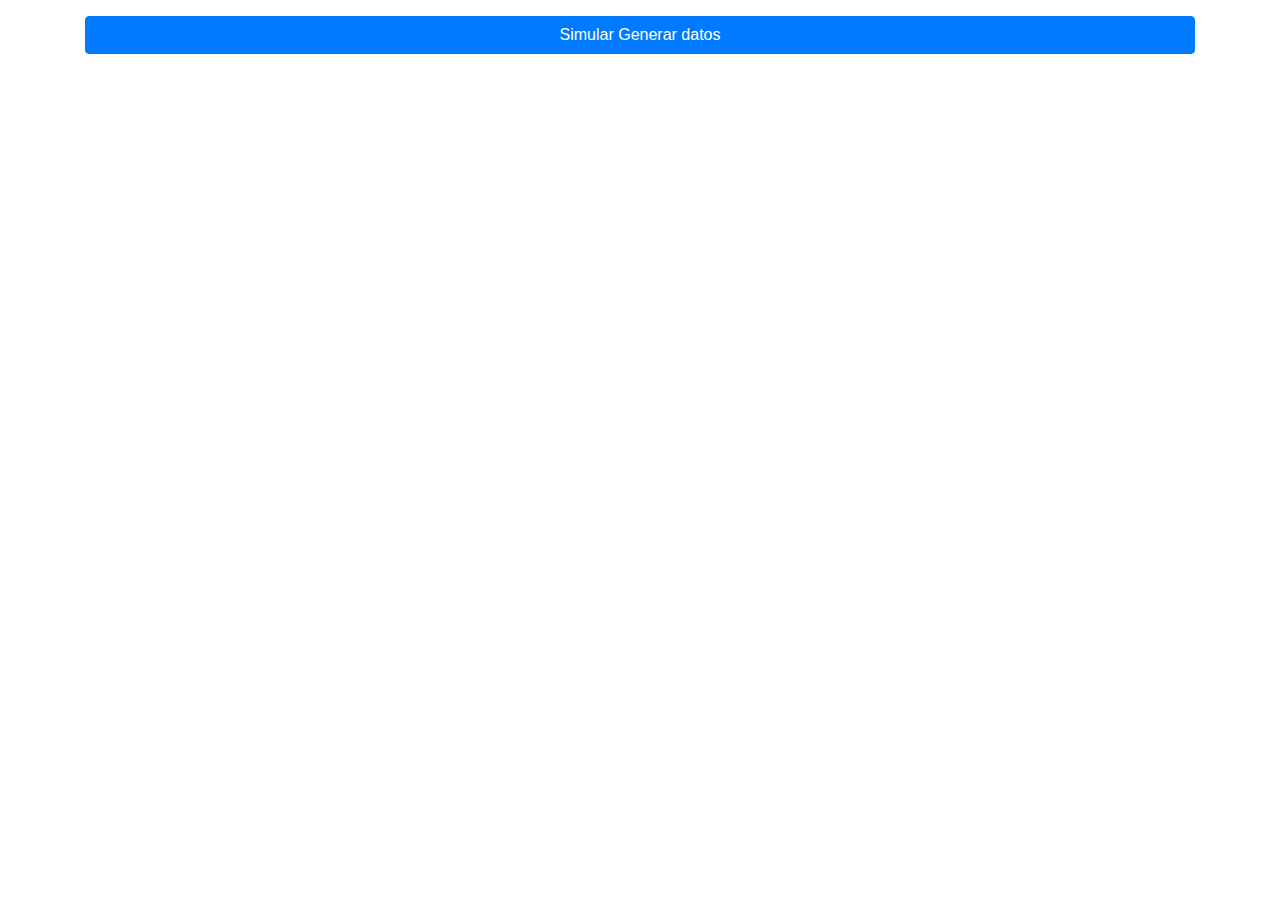
<file: practica3.15/index.html>
<!DOCTYPE html>
<html lang="es">

<head>
    <meta charset="UTF-8">
    <meta name="viewport" content="width=device-width, initial-scale=1.0">
    <link rel="stylesheet" href="./css/bootstrap.min.css">
    <title>Agenda Json</title>
</head>

<body>
    <div class="container pt-3">
        <div>
            <!-- Un enlace para generar los datos en un script php -->
            <a href="agenda_json.php" class="btn btn-primary btn-block" role="button">Simular
                Generar datos</a>
        </div>
    </div>
    <!-- Las librerías de javascript deben ir aquí, justo antes de cerrar el body -->
    <!-- jQuery library -->
    <script src="https://ajax.googleapis.com/ajax/libs/jquery/3.4.1/jquery.min.js"></script>
    <!-- Popper JS -->
    <script src="https://cdnjs.cloudflare.com/ajax/libs/popper.js/1.16.0/umd/popper.min.js"></script>
    <!-- Latest compiled JavaScript -->
    <script src="https://maxcdn.bootstrapcdn.com/bootstrap/4.4.1/js/bootstrap.min.js"></script>
</body>

</html>
</file>
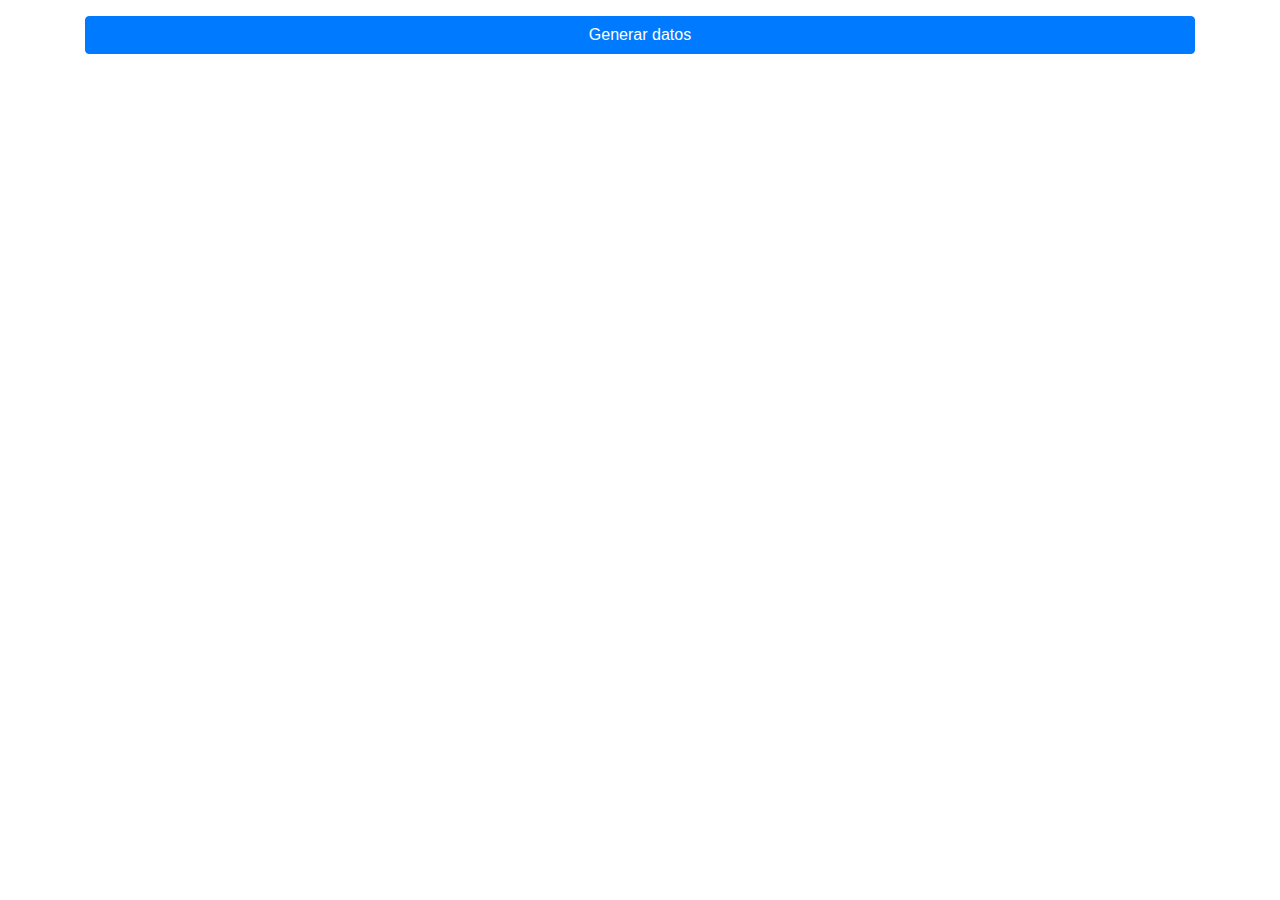
<file: proyecto3.1/index.html>
<!DOCTYPE html>
<html lang="es">

<head>
    <meta charset="UTF-8">
    <meta name="viewport" content="width=device-width, initial-scale=1.0">
    <link rel="stylesheet" href="./css/bootstrap.min.css">
    <title>Vuelos JSON</title>
</head>

<body>
    <div class="container pt-3">
        <div>
            <!-- Un enlace para generar los datos en un script php -->
            <a href="vuelos_json.php" class="btn btn-primary btn-block" role="button">Generar datos</a>
        </div>
    </div>
    <!-- Las librerías de javascript deben ir aquí, justo antes de cerrar el body -->
    <!-- jQuery library -->
    <script src="https://ajax.googleapis.com/ajax/libs/jquery/3.4.1/jquery.min.js"></script>
    <!-- Popper JS -->
    <script src="https://cdnjs.cloudflare.com/ajax/libs/popper.js/1.16.0/umd/popper.min.js"></script>
    <!-- Latest compiled JavaScript -->
    <script src="https://maxcdn.bootstrapcdn.com/bootstrap/4.4.1/js/bootstrap.min.js"></script>
</body>

</html>
</file>
